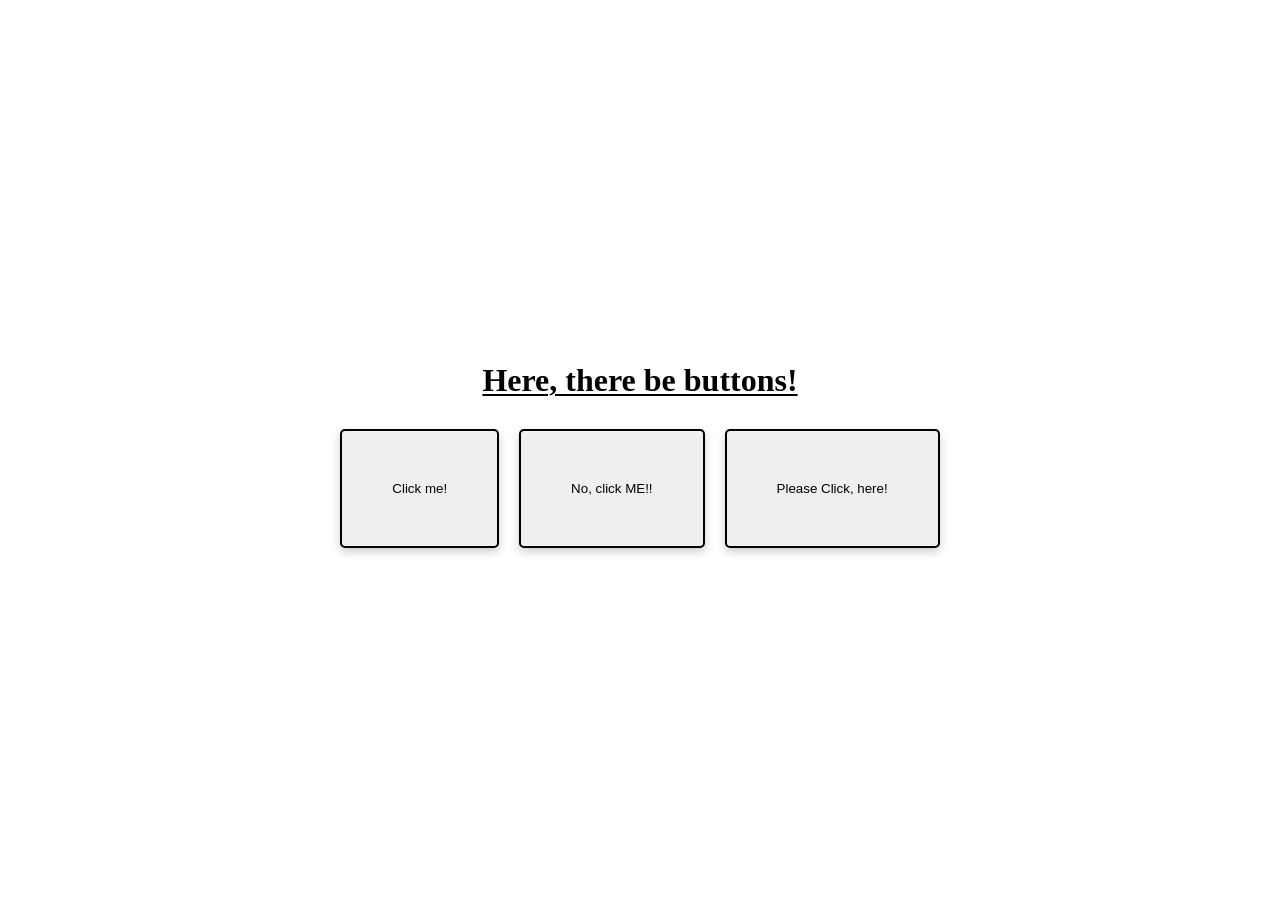
<file: HTML-CSS/flex_box_bottons/index.html>
<!DOCTYPE html>
<html lang="en">
<head>
    <meta charset="UTF-8">
    <meta name="viewport" content="width=device-width, initial-scale=1.0">
    <link rel="stylesheet" href="./style.css">
    <title>Grid and Flex: Dril</title>
</head>
<body>
    <!--- The Container and the Card elements to be formatted --->
    <h1>Here, there be buttons!</h1>
    <div class="container">
        <button class="card">Click me!</button>
        <button class="card">No, click ME!!</button>
        <button class="card">Please Click, here!</button>
    </div>
    
</body>
</html>
</file>
<file: HTML-CSS/flex_box_bottons/style.css>
/*Universal Selector*/
* {
    box-sizing: border-box;
    margin: 0;
    padding: 0;
}

/*Body: Using Flex to organize content in the body, into a column. Center it!*/
body {
    display: flex;
    flex-direction: column;
    align-items: center;
    justify-content: center;
    height: 100vh;
    gap: 20px
}
/*Main title*/
h1 {
    text-align: center;
    text-decoration: underline;
    text-decoration-thickness: 2px;
    text-underline-offset: 3px;
    margin: 10px;
    padding: 0px;
}
/*Default button formatting.*/
button {
    box-shadow: 0px 4px 10px rgba(0, 0, 0, 0.2);
    border: 2px solid black;
    border-radius: 5px;
    padding: 50px;
    transition: all 0.2s ease;
    cursor: pointer;
}
/*Button hover state*/
button:hover {
    box-shadow: 0px 8px 20px rgba(0, 0, 0, 0.2);
    background-color: aquamarine;
}
/*Button active state*/
button:active {
    box-shadow: 0px 0px 0px rgba(0, 0, 0, 0.2);
    background-color: aqua;
}
/*Div container for the buttons. Organizing cards into a row! Center them!*/
.container {
    display: flex;
    flex-direction: row;
    justify-content: center;
    gap: 20px;
}
</file>
